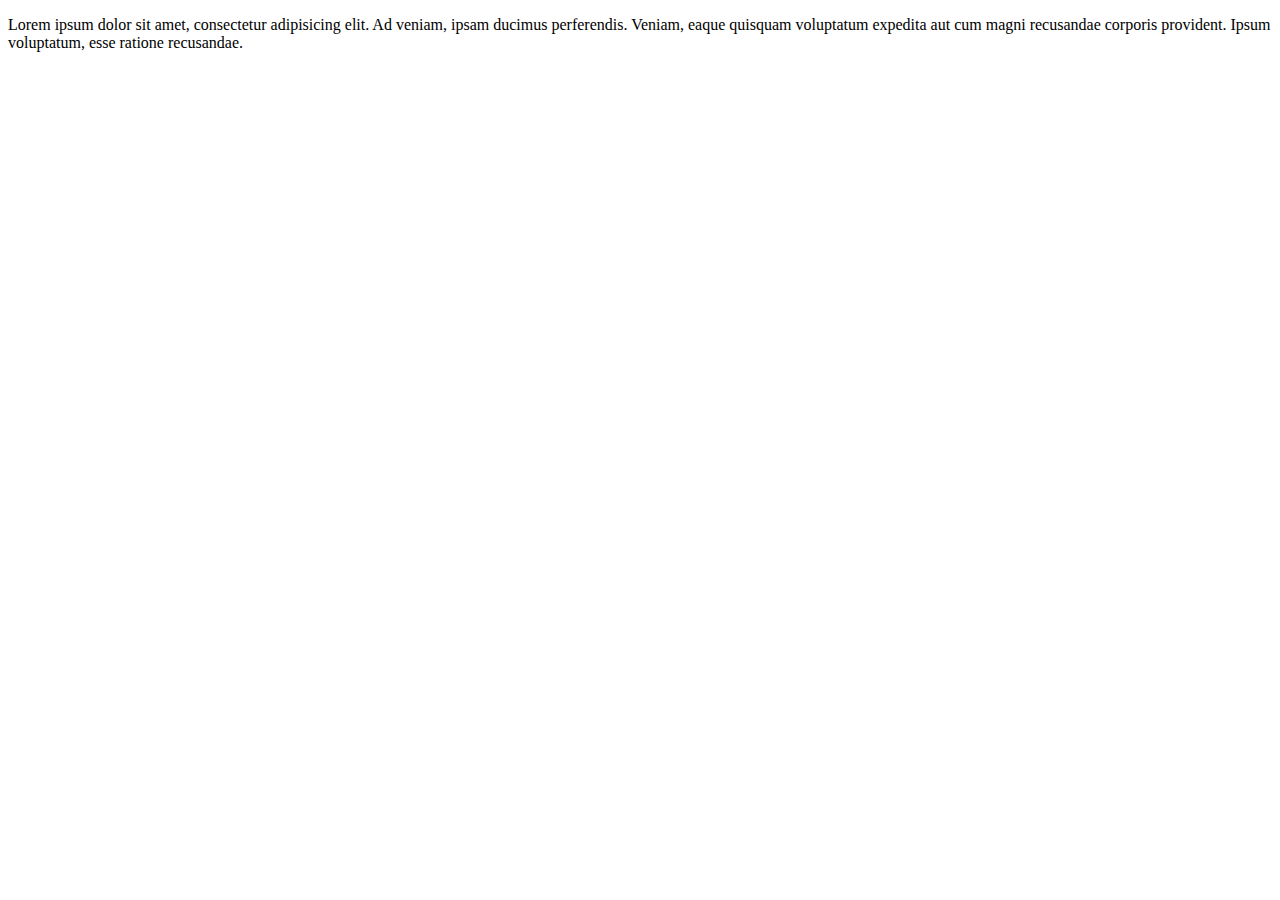
<file: student_forum/user/post_images/htmlfile.html>
<!DOCTYPE html>
<html lang="en">
<head>
	<meta charset="UTF-8">
	<title>Document</title>
</head>
<body>
	<p style="align-items: center;">Lorem ipsum dolor sit amet, consectetur adipisicing elit. Ad veniam, ipsam ducimus perferendis. Veniam, eaque quisquam voluptatum expedita aut cum magni recusandae corporis provident. Ipsum voluptatum, esse ratione recusandae.</p>
	<span></span>
</body>
</html>
</file>
